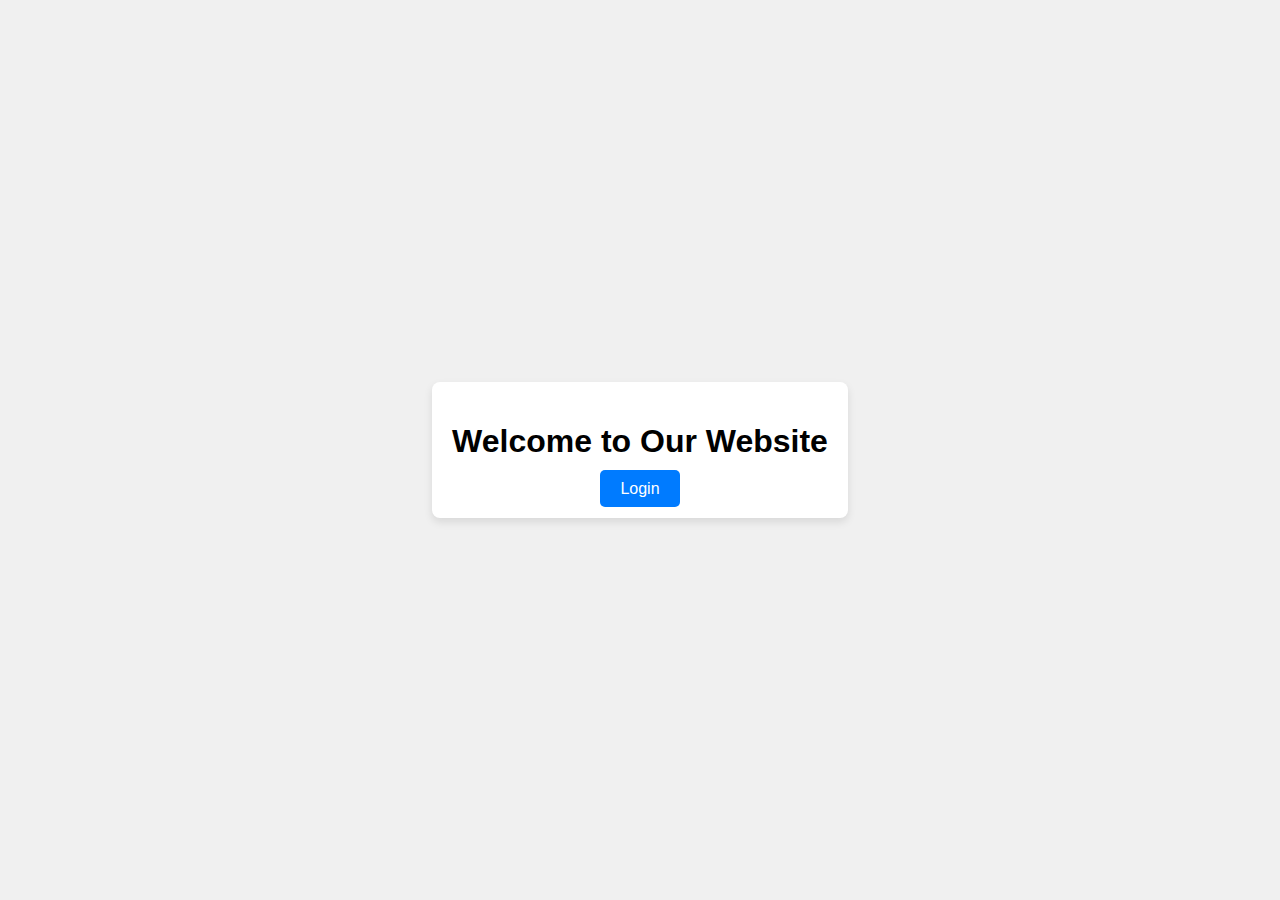
<file: index.html>
<!DOCTYPE html>
<html lang="en">
<head>
  <meta charset="UTF-8">
  <meta name="viewport" content="width=device-width, initial-scale=1.0">
  <title>Homepage</title>
  <style>
    body {
      display: flex;
      justify-content: center;
      align-items: center;
      height: 100vh;
      margin: 0;
      font-family: Arial, sans-serif;
      background-color: #f0f0f0;
    }
    .container {
      text-align: center;
      padding: 20px;
      border-radius: 8px;
      background-color: #fff;
      box-shadow: 0 4px 8px rgba(0, 0, 0, 0.1);
    }
    h1 {
      font-size: 2em;
      margin-bottom: 20px;
    }
    .login-button {
      padding: 10px 20px;
      font-size: 1em;
      color: #fff;
      background-color: #007bff;
      border: none;
      border-radius: 5px;
      cursor: pointer;
      text-decoration: none;
    }
    .login-button:hover {
      background-color: #0056b3;
    }
  </style>
</head>
<body>

  <div class="container">
    <h1>Welcome to Our Website</h1>
    <a href="login.html" class="login-button">Login</a>
  </div>

</body>
</html>
</file>
